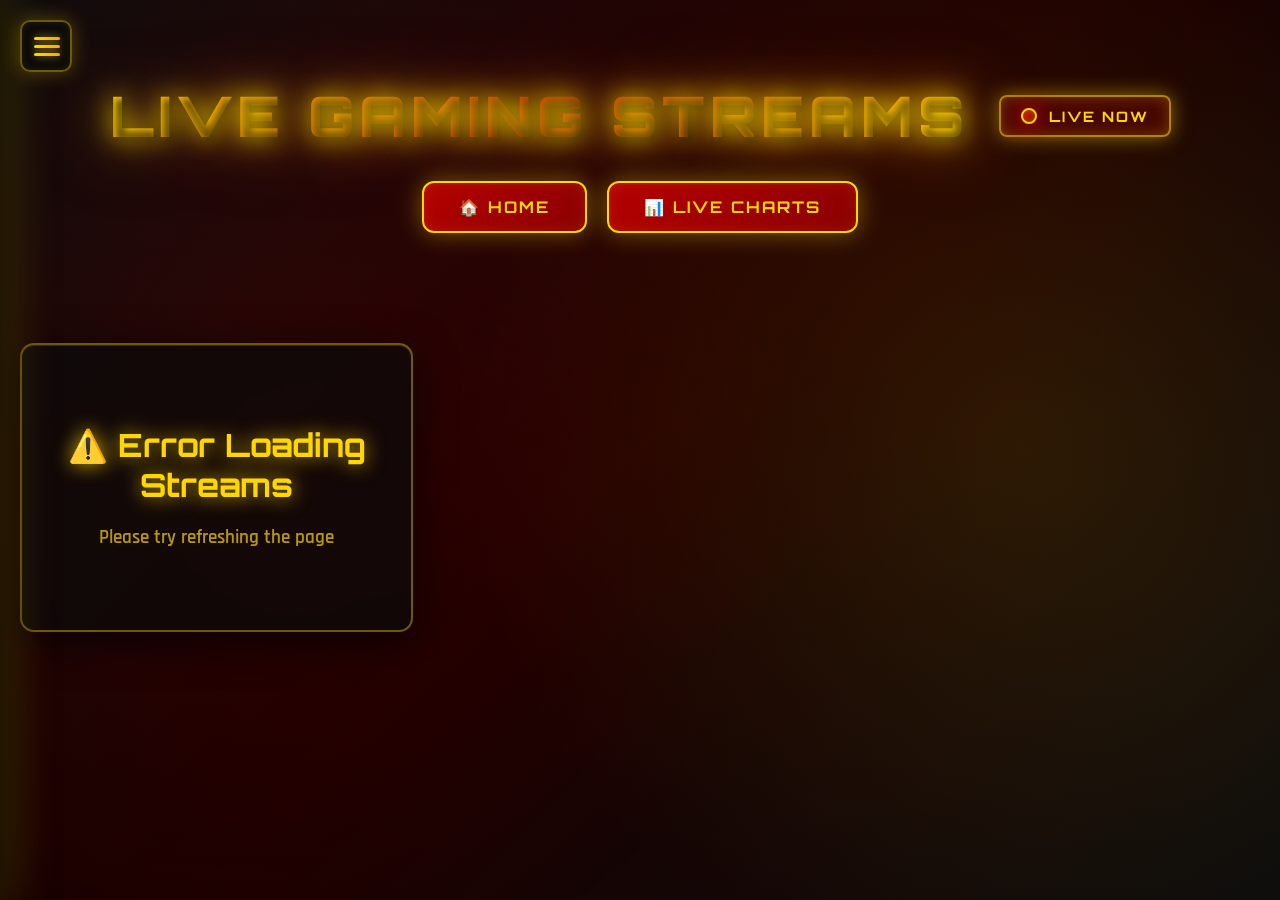
<file: stream.html>
<!DOCTYPE html>
<html lang="en">

<head>
  <meta charset="UTF-8">
  <meta name="viewport" content="width=device-width, initial-scale=1.0">
  <title>Live Gaming Streams - Esports Dashboard</title>
  <script src="https://embed.twitch.tv/embed/v1.js"></script>
  <link rel="preconnect" href="https://fonts.googleapis.com">
  <link rel="preconnect" href="https://fonts.gstatic.com" crossorigin>
  <link
    href="https://fonts.googleapis.com/css2?family=Orbitron:wght@400;700;900&family=Rajdhani:wght@300;400;600;700&display=swap"
    rel="stylesheet">

  <style>
    * {
      margin: 0;
      padding: 0;
      box-sizing: border-box;
    }

    body {
      font-family: 'Rajdhani', 'Segoe UI', Tahoma, Geneva, Verdana, sans-serif;
      background: linear-gradient(135deg, #0d0d0d 0%, #1a0000 50%, #0d0d0d 100%);
      background-attachment: fixed;
      min-height: 100vh;
      padding: 0;
      color: #ffffff;
      width: 100%;
      overflow-x: hidden;
      position: relative;
    }

    body::before {
      content: '';
      position: fixed;
      top: 0;
      left: 0;
      right: 0;
      bottom: 0;
      background:
        radial-gradient(circle at 20% 50%, rgba(180, 0, 0, 0.15) 0%, transparent 50%),
        radial-gradient(circle at 80% 50%, rgba(255, 215, 0, 0.1) 0%, transparent 50%),
        radial-gradient(circle at 50% 0%, rgba(139, 0, 0, 0.12) 0%, transparent 60%);
      pointer-events: none;
      z-index: 0;
      animation: ambientPulse 8s ease-in-out infinite alternate;
    }

    @keyframes ambientPulse {
      0% {
        opacity: 0.7;
      }

      100% {
        opacity: 1;
      }
    }

    /* Hamburger Menu */
    .hamburger {
      position: fixed;
      top: 20px;
      left: 20px;
      z-index: 1000;
      background: rgba(10, 10, 10, 0.95);
      backdrop-filter: blur(10px);
      border: 2px solid rgba(255, 215, 0, 0.4);
      border-radius: 10px;
      padding: 12px;
      cursor: pointer;
      transition: all 0.3s ease;
      display: flex;
      align-items: center;
      justify-content: center;
      width: 52px;
      height: 52px;
      box-shadow: 0 0 20px rgba(255, 215, 0, 0.3), inset 0 0 10px rgba(255, 215, 0, 0.1);
    }

    .hamburger:hover {
      background: rgba(20, 0, 0, 0.95);
      border-color: #FFD700;
      box-shadow: 0 0 30px rgba(255, 215, 0, 0.6), 0 0 15px rgba(180, 0, 0, 0.5);
      transform: scale(1.05);
    }

    .hamburger-box {
      width: 26px;
      height: 20px;
      position: relative;
      display: inline-block;
    }

    .hamburger-inner {
      display: block;
      top: 50%;
      margin-top: -1.5px;
    }

    .hamburger-inner,
    .hamburger-inner::before,
    .hamburger-inner::after {
      width: 26px;
      height: 3px;
      background: linear-gradient(90deg, #FFD700, #FFA500);
      border-radius: 3px;
      position: absolute;
      transition: transform 0.3s ease;
      box-shadow: 0 0 8px rgba(255, 215, 0, 0.7);
    }

    .hamburger-inner::before,
    .hamburger-inner::after {
      content: '';
      display: block;
    }

    .hamburger-inner::before {
      top: -8px;
    }

    .hamburger-inner::after {
      bottom: -8px;
    }

    .hamburger[aria-expanded="true"] .hamburger-inner {
      transform: rotate(45deg);
      background: linear-gradient(90deg, #B40000, #8B0000);
    }

    .hamburger[aria-expanded="true"] .hamburger-inner::before {
      top: 0;
      transform: rotate(-90deg);
      background: linear-gradient(90deg, #B40000, #8B0000);
    }

    .hamburger[aria-expanded="true"] .hamburger-inner::after {
      bottom: 0;
      opacity: 0;
    }

    /* Side Navigation */
    .side-nav {
      position: fixed;
      top: 0;
      left: 0;
      width: 320px;
      max-width: 85vw;
      height: 100vh;
      background: linear-gradient(180deg, rgba(10, 10, 10, 0.98) 0%, rgba(20, 0, 0, 0.98) 100%);
      backdrop-filter: blur(20px);
      -webkit-backdrop-filter: blur(20px);
      border-right: 3px solid rgba(255, 215, 0, 0.6);
      box-shadow:
        4px 0 40px rgba(0, 0, 0, 0.9),
        0 0 50px rgba(255, 215, 0, 0.4),
        inset -1px 0 20px rgba(255, 215, 0, 0.2);
      transform: translateX(-100%);
      transition: transform 0.4s cubic-bezier(0.4, 0, 0.2, 1);
      z-index: 999;
      overflow-y: auto;
      padding: 80px 0 40px 0;
    }

    .side-nav.open {
      transform: translateX(0);
    }

    .side-nav[aria-hidden="true"] {
      pointer-events: none;
    }

    .side-nav[aria-hidden="false"] {
      pointer-events: auto;
    }

    .side-close {
      position: absolute;
      top: 20px;
      right: 20px;
      background: transparent;
      border: 2px solid rgba(255, 215, 0, 0.5);
      color: #FFD700;
      font-size: 28px;
      width: 44px;
      height: 44px;
      border-radius: 10px;
      cursor: pointer;
      display: flex;
      align-items: center;
      justify-content: center;
      transition: all 0.3s ease;
      font-family: 'Rajdhani', sans-serif;
      font-weight: 700;
      box-shadow: 0 0 15px rgba(255, 215, 0, 0.3);
    }

    .side-close:hover {
      background: rgba(180, 0, 0, 0.4);
      border-color: #FFD700;
      box-shadow: 0 0 25px rgba(255, 215, 0, 0.7);
      transform: rotate(90deg) scale(1.1);
      color: #FFA500;
    }

    .side-menu {
      list-style: none;
      padding: 0;
      margin: 0;
    }

    .side-menu li {
      margin: 0;
      padding: 0;
    }

    .side-menu a {
      display: block;
      padding: 20px 30px;
      color: #FFD700;
      text-decoration: none;
      font-family: 'Orbitron', sans-serif;
      font-size: 1.15em;
      font-weight: 700;
      text-transform: uppercase;
      letter-spacing: 2.5px;
      transition: all 0.3s ease;
      border-left: 4px solid transparent;
      position: relative;
      background: linear-gradient(90deg, transparent 0%, transparent 100%);
    }

    .side-menu a::before {
      content: '';
      position: absolute;
      left: 0;
      top: 0;
      bottom: 0;
      width: 4px;
      background: linear-gradient(180deg, #FFD700, #B40000);
      transform: scaleY(0);
      transition: transform 0.3s ease;
      box-shadow: 0 0 15px rgba(255, 215, 0, 0.8);
    }

    .side-menu a:hover {
      background: linear-gradient(90deg, rgba(180, 0, 0, 0.25) 0%, transparent 100%);
      border-left-color: #FFD700;
      padding-left: 45px;
      text-shadow: 0 0 15px rgba(255, 215, 0, 0.9);
      color: #FFA500;
    }

    .side-menu a:hover::before {
      transform: scaleY(1);
    }

    .menu-divider {
      height: 2px;
      background: linear-gradient(90deg, transparent, rgba(255, 215, 0, 0.4), transparent);
      margin: 15px 20px;
      box-shadow: 0 0 10px rgba(255, 215, 0, 0.3);
      list-style: none;
    }

    /* Container */
    .container {
      width: 100%;
      max-width: 1600px;
      margin: 0 auto;
      padding: 20px;
      position: relative;
      z-index: 1;
      animation: fadeIn 0.8s ease-out;
    }

    @keyframes fadeIn {
      from {
        opacity: 0;
        transform: translateY(20px);
      }

      to {
        opacity: 1;
        transform: translateY(0);
      }
    }

    /* Header */
    header {
      text-align: center;
      padding: 60px 20px 40px 20px;
      position: relative;
      margin-bottom: 50px;
    }

    .title-container {
      display: flex;
      justify-content: center;
      align-items: center;
      gap: 30px;
      flex-wrap: wrap;
      margin-bottom: 30px;
    }

    h1 {
      color: #ffffff;
      font-family: 'Orbitron', sans-serif;
      font-size: 3.5em;
      font-weight: 900;
      text-transform: uppercase;
      letter-spacing: 5px;
      text-shadow:
        0 0 25px rgba(255, 215, 0, 0.9),
        0 0 50px rgba(255, 215, 0, 0.7),
        0 0 75px rgba(180, 0, 0, 0.6),
        3px 3px 6px rgba(0, 0, 0, 0.9);
      position: relative;
      margin: 0;
      background: linear-gradient(135deg, #FFD700 0%, #B40000 50%, #FFD700 100%);
      -webkit-background-clip: text;
      -webkit-text-fill-color: transparent;
      background-clip: text;
      animation: titleGlow 3s ease-in-out infinite alternate;
    }

    @keyframes titleGlow {
      0% {
        filter: drop-shadow(0 0 15px rgba(255, 215, 0, 0.6));
      }

      100% {
        filter: drop-shadow(0 0 30px rgba(255, 215, 0, 1));
      }
    }

    .live-indicator {
      display: flex;
      align-items: center;
      gap: 12px;
      background: rgba(180, 0, 0, 0.25);
      backdrop-filter: blur(10px);
      border: 2px solid rgba(255, 215, 0, 0.6);
      border-radius: 8px;
      padding: 10px 20px;
      box-shadow: 0 0 20px rgba(255, 215, 0, 0.5), inset 0 0 15px rgba(255, 215, 0, 0.25);
    }

    .live-dot {
      width: 16px;
      height: 16px;
      background: linear-gradient(135deg, #B40000, #8B0000);
      border-radius: 50%;
      box-shadow:
        0 0 15px #B40000,
        0 0 25px #B40000,
        inset 0 0 8px rgba(255, 215, 0, 0.3);
      animation: pulseDot 2s ease-in-out infinite;
      border: 2px solid #FFD700;
    }

    @keyframes pulseDot {

      0%,
      100% {
        transform: scale(1);
        opacity: 1;
      }

      50% {
        transform: scale(1.15);
        opacity: 0.9;
      }
    }

    .live-text {
      font-family: 'Orbitron', sans-serif;
      font-size: 0.9em;
      font-weight: 700;
      color: #FFD700;
      text-transform: uppercase;
      letter-spacing: 2px;
    }

    .nav-buttons {
      display: flex;
      justify-content: center;
      gap: 20px;
      flex-wrap: wrap;
    }

    .nav-btn {
      background: linear-gradient(135deg, #B40000 0%, #8B0000 100%);
      color: #FFD700;
      border: 2px solid #FFD700;
      border-radius: 12px;
      padding: 14px 35px;
      font-size: 16px;
      font-weight: 700;
      font-family: 'Orbitron', sans-serif;
      cursor: pointer;
      transition: all 0.3s ease;
      text-transform: uppercase;
      letter-spacing: 2px;
      text-decoration: none;
      display: inline-block;
      box-shadow: 0 0 25px rgba(255, 215, 0, 0.4), inset 0 0 15px rgba(255, 215, 0, 0.1);
      position: relative;
      overflow: hidden;
    }

    .nav-btn::before {
      content: '';
      position: absolute;
      top: 0;
      left: -100%;
      width: 100%;
      height: 100%;
      background: linear-gradient(90deg, transparent, rgba(255, 215, 0, 0.3), transparent);
      transition: left 0.5s;
    }

    .nav-btn:hover::before {
      left: 100%;
    }

    .nav-btn:hover {
      background: linear-gradient(135deg, #8B0000 0%, #6B0000 100%);
      border-color: #FFA500;
      transform: translateY(-3px) scale(1.05);
      box-shadow:
        0 0 40px rgba(255, 215, 0, 0.8),
        0 5px 20px rgba(0, 0, 0, 0.5),
        inset 0 0 25px rgba(255, 215, 0, 0.2);
    }

    .nav-btn:active {
      transform: translateY(-1px) scale(1.02);
    }

    /* Streams Section */
    #streams {
      display: grid;
      grid-template-columns: repeat(auto-fill, minmax(350px, 1fr));
      gap: 30px;
      padding: 20px 0;
      width: 100%;
    }

    .stream {
      background: rgba(10, 10, 10, 0.85);
      backdrop-filter: blur(12px);
      -webkit-backdrop-filter: blur(12px);
      border-radius: 14px;
      padding: 0;
      box-shadow:
        0 10px 40px rgba(0, 0, 0, 0.7),
        0 0 0 2px rgba(255, 215, 0, 0.3),
        inset 0 1px 0 rgba(255, 215, 0, 0.15);
      border: 2px solid rgba(255, 215, 0, 0.4);
      transition: all 0.4s cubic-bezier(0.4, 0, 0.2, 1);
      overflow: hidden;
      position: relative;
      height: 300px;
      animation: streamFadeIn 0.6s ease-out backwards;
    }

    @keyframes streamFadeIn {
      from {
        opacity: 0;
        transform: scale(0.95);
      }

      to {
        opacity: 1;
        transform: scale(1);
      }
    }

    .stream:nth-child(1) {
      animation-delay: 0.1s;
    }

    .stream:nth-child(2) {
      animation-delay: 0.2s;
    }

    .stream:nth-child(3) {
      animation-delay: 0.3s;
    }

    .stream:nth-child(4) {
      animation-delay: 0.4s;
    }

    .stream:nth-child(5) {
      animation-delay: 0.5s;
    }

    .stream:nth-child(6) {
      animation-delay: 0.6s;
    }

    .stream::before {
      content: '';
      position: absolute;
      top: 0;
      left: 0;
      right: 0;
      height: 3px;
      background: linear-gradient(90deg, transparent, #FFD700, transparent);
      opacity: 0;
      transition: opacity 0.4s;
    }

    .stream:hover {
      transform: translateY(-8px) scale(1.02);
      box-shadow:
        0 15px 50px rgba(255, 215, 0, 0.6),
        0 0 0 2px rgba(255, 215, 0, 0.7),
        inset 0 1px 0 rgba(255, 215, 0, 0.25),
        0 0 70px rgba(180, 0, 0, 0.4);
      border-color: rgba(255, 215, 0, 0.9);
    }

    .stream:hover::before {
      opacity: 1;
    }

    /* Loading State */
    .loading {
      text-align: center;
      color: #FFD700;
      padding: 80px 20px;
      font-size: 2em;
      font-weight: 700;
      font-family: 'Orbitron', sans-serif;
      text-shadow: 0 0 25px rgba(255, 215, 0, 0.9);
      letter-spacing: 3px;
      animation: loadingPulse 2s ease-in-out infinite;
    }

    @keyframes loadingPulse {

      0%,
      100% {
        opacity: 0.6;
        transform: scale(1);
      }

      50% {
        opacity: 1;
        transform: scale(1.05);
      }
    }

    /* Empty State */
    .empty-state {
      text-align: center;
      padding: 80px 20px;
      background: rgba(10, 10, 10, 0.7);
      backdrop-filter: blur(10px);
      border-radius: 14px;
      border: 2px solid rgba(255, 215, 0, 0.4);
      box-shadow: 0 10px 40px rgba(0, 0, 0, 0.7), inset 0 1px 0 rgba(255, 215, 0, 0.15);
    }

    .empty-state h2 {
      color: #FFD700;
      font-family: 'Orbitron', sans-serif;
      font-size: 2em;
      margin-bottom: 20px;
      text-shadow: 0 0 20px rgba(255, 215, 0, 0.8);
    }

    .empty-state p {
      color: rgba(255, 215, 0, 0.7);
      font-size: 1.2em;
      font-family: 'Rajdhani', sans-serif;
      font-weight: 600;
    }

    /* Responsive Design */
    @media (max-width: 1200px) {
      #streams {
        grid-template-columns: repeat(auto-fill, minmax(300px, 1fr));
      }
    }

    @media (max-width: 768px) {
      h1 {
        font-size: 2.5em;
        letter-spacing: 3px;
      }

      .title-container {
        gap: 20px;
      }

      #streams {
        grid-template-columns: repeat(auto-fill, minmax(280px, 1fr));
        gap: 20px;
      }

      .nav-btn {
        padding: 12px 28px;
        font-size: 14px;
      }
    }

    @media (max-width: 600px) {
      h1 {
        font-size: 2em;
      }

      #streams {
        grid-template-columns: 1fr;
      }

      .stream {
        height: 250px;
      }

      .container {
        padding: 15px;
      }

      header {
        padding: 50px 15px 30px 15px;
      }
    }
  </style>
</head>

<body>
  <!-- Hamburger Menu -->
  <button id="hamburgerBtn" class="hamburger" aria-label="Open menu" aria-expanded="false">
    <span class="hamburger-box"><span class="hamburger-inner"></span></span>
  </button>

  <!-- Side Navigation -->
  <nav id="sideNav" class="side-nav" role="navigation" aria-hidden="true">
    <button id="sideClose" class="side-close" aria-label="Close menu">✕</button>
    <ul class="side-menu">
      <li><a href="index.html">📊 Dashboard</a></li>
      <li><a href="chart.html">📈 Charts / Analysis</a></li>
      <li><a href="#" class="active">🎥 Live Streams</a></li>
      <li class="menu-divider"></li>
      <li><a href="suggestion.html">💡 Suggestion</a></li>
    </ul>
  </nav>

  <!-- Main Container -->
  <div class="container">
    <!-- Header -->
    <header>
      <div class="title-container">
        <h1>Live Gaming Streams</h1>
        <div class="live-indicator">
          <div class="live-dot"></div>
          <span class="live-text">Live Now</span>
        </div>
      </div>

      <div class="nav-buttons">
        <a href="index.html" class="nav-btn">🏠 Home</a>
        <a href="chart.html" class="nav-btn">📊 Live Charts</a>
      </div>
    </header>

    <!-- Streams Container -->
    <div id="streams"></div>
  </div>

  <script>
    // Hamburger Menu Controls
    const hamburgerBtn = document.getElementById('hamburgerBtn');
    const sideNav = document.getElementById('sideNav');
    const sideClose = document.getElementById('sideClose');

    hamburgerBtn.addEventListener('click', () => {
      const isOpen = sideNav.classList.contains('open');

      if (!isOpen) {
        sideNav.classList.add('open');
        sideNav.setAttribute('aria-hidden', 'false');
        hamburgerBtn.setAttribute('aria-expanded', 'true');
      } else {
        sideNav.classList.remove('open');
        sideNav.setAttribute('aria-hidden', 'true');
        hamburgerBtn.setAttribute('aria-expanded', 'false');
      }
    });

    sideClose.addEventListener('click', () => {
      sideNav.classList.remove('open');
      sideNav.setAttribute('aria-hidden', 'true');
      hamburgerBtn.setAttribute('aria-expanded', 'false');
    });

    // Close nav when clicking outside
    document.addEventListener('click', (e) => {
      if (!sideNav.contains(e.target) && !hamburgerBtn.contains(e.target) && sideNav.classList.contains('open')) {
        sideNav.classList.remove('open');
        sideNav.setAttribute('aria-hidden', 'true');
        hamburgerBtn.setAttribute('aria-expanded', 'false');
      }
    });

    // Twitch API Integration
    const CLIENT_ID = "bo071zn1enc3ddqpxo6sphg6eg2fqg";
    const CLIENT_SECRET = "18j8a5b3pn9n45qogv2ysyrj0fkiuh";

    async function getToken() {
      try {
        const url = `https://id.twitch.tv/oauth2/token?client_id=${CLIENT_ID}&client_secret=${CLIENT_SECRET}&grant_type=client_credentials`;
        const res = await fetch(url, { method: "POST" });
        const data = await res.json();
        return data.access_token;
      } catch (error) {
        console.error("Error getting token:", error);
        return null;
      }
    }

    async function fetchStreams() {
      const container = document.getElementById("streams");
      container.innerHTML = '<div class="loading">Loading Streams...</div>';

      try {
        const token = await getToken();
        if (!token) {
          throw new Error("Failed to get authentication token");
        }

        const res = await fetch("https://api.twitch.tv/helix/streams", {
          headers: {
            "Client-ID": CLIENT_ID,
            "Authorization": `Bearer ${token}`
          }
        });

        if (!res.ok) {
          throw new Error("Failed to fetch streams");
        }

        const data = await res.json();
        container.innerHTML = "";

        if (data.data.length === 0) {
          container.innerHTML = `
            <div class="empty-state">
              <h2>🎮 No Live Streams</h2>
              <p>Check back later for live gaming action!</p>
            </div>
          `;
          return;
        }

        data.data.forEach(stream => {
          const div = document.createElement("div");
          div.className = "stream";
          div.id = `twitch-${stream.user_login}`;

          console.log(`Channel: ${stream.user_name}, Viewers: ${stream.viewer_count}`);

          container.appendChild(div);

          new Twitch.Embed(div.id, {
            width: "100%",
            height: "100%",
            channel: stream.user_login,
            parent: ["localhost"] // Update this with your domain when deployed
          });
        });
      } catch (error) {
        console.error("Error fetching streams:", error);
        container.innerHTML = `
          <div class="empty-state">
            <h2>⚠️ Error Loading Streams</h2>
            <p>Please try refreshing the page</p>
          </div>
        `;
      }
    }

    // Initialize
    fetchStreams();
  </script>
</body>

</html>
</file>
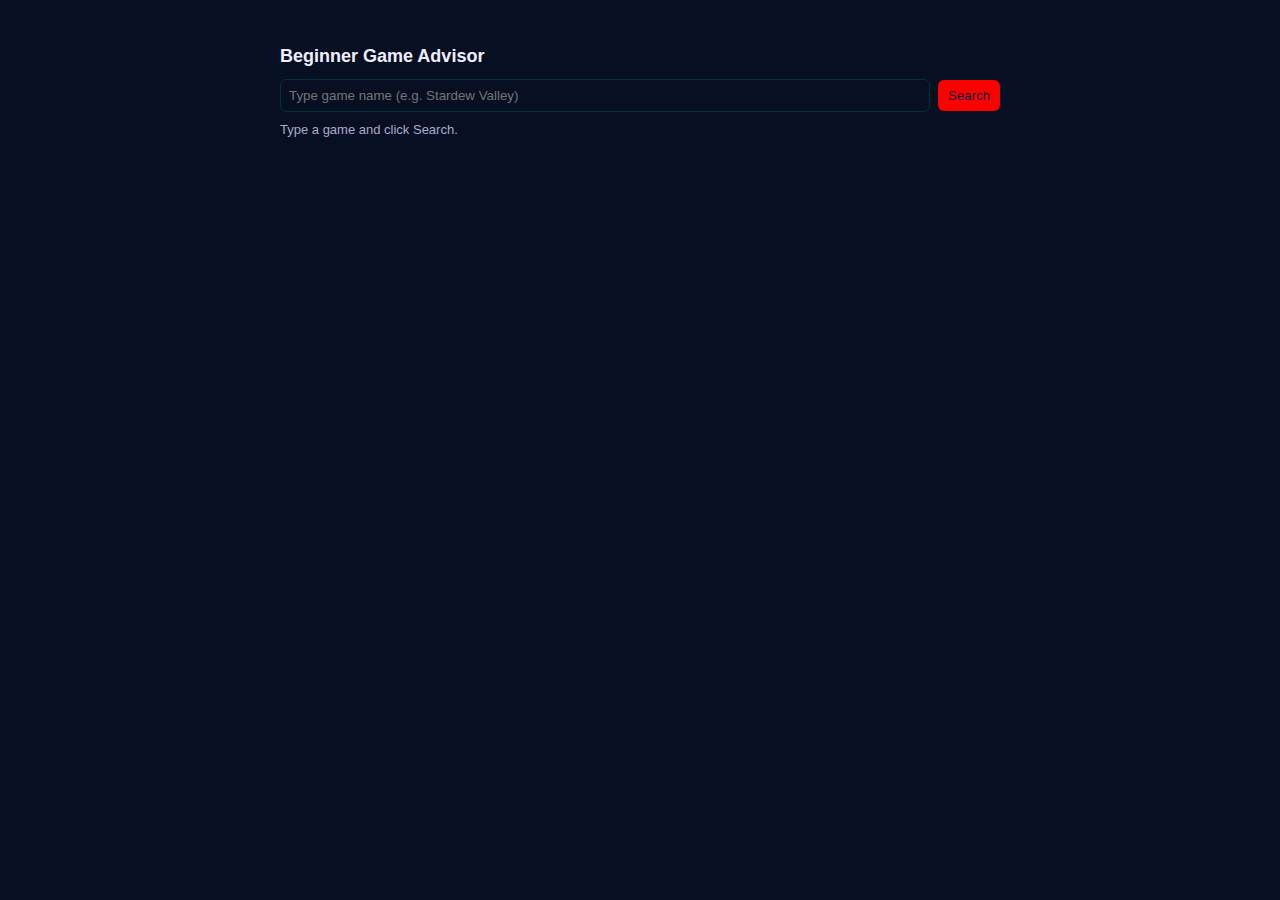
<file: suggestion.html>
<!doctype html>
<html>
<head>
  <meta charset="utf-8">
  <title>Beginner Game Advisor (Clean CSS)</title>
  <meta name="viewport" content="width=device-width,initial-scale=1">

  <style>
    

    body {
      margin: 0;
      font-family: Arial, Helvetica, sans-serif;
      background-color: #071022;
      color: #eeeeff;
      display: flex;
      justify-content: center;
      padding: 30px;
      background-image:url(https://wallpapercave.com/wp/wp5766437.jpg);
      background-size: cover;
    }

   

    .box {
      width: 100%;
      max-width: 720px;
      background-color:red rgba(0, 0, 0, 0.6);
      padding: 16px;
      border-radius: 8px;
    }



    h1 {
      margin-top: 0;
      margin-bottom: 12px;
      font-size: 18px;
    }

 

    .row {
      display: flex;
      gap: 8px;
      align-items: center;
      margin-bottom: 10px;
    }

    input {
      padding: 8px;
      border-radius: 6px;
      border: 1px solid #003333;
      background-color: transparent;
      color: #ffffff;
      flex: 1;
    }

    button {
      padding: 8px 10px;
      border: none;
      border-radius: 6px;
      background-color:red;
      color: #002244;
      cursor: pointer;
    }

    

    .muted {
      color: #aaaacc;
      font-size: 13px;
    }

   
    #result {
      margin-top: 12px;
      background-color: black;
      padding: 10px;
      border-radius: 6px;
    }

   
    .tag {
      display: inline-block;
      background-color: #0e3b4a;
      padding: 4px 8px;
      margin-right: 6px;
      margin-top: 4px;
      border-radius: 6px;
      font-size: 13px;
    }

  </style>
</head>

<body>

  <div class="box">

    <h1>Beginner Game Advisor</h1>

    <div class="row">
      <input id="q" placeholder="Type game name (e.g. Stardew Valley)">
      <button id="go">Search</button>
    </div>

    <div id="status" class="muted">Type a game and click Search.</div>

    <div id="result" style="display:none">
      <div id="name" style="font-weight:700"></div>

      <div id="genres" style="margin-top:8px"></div>

      <div id="advice" style="margin-top:10px"></div>

      <div id="why" class="muted" style="margin-top:8px"></div>
    </div>

  </div>


<script>


const RAWG_KEY = "c6ea97e599bf40d2b865a7bef250bc6c";
const BASE = "https://api.rawg.io/api";


const DIFFICULTY = {
  "Casual": "Easy",
  "Indie": "Easy",
  "Puzzle": "Easy",
  "Family": "Easy",
  "Platformer": "Moderate",
  "Adventure": "Moderate",
  "Simulation": "Moderate",
  "Racing": "Moderate",
  "Sports": "Moderate",
  "Shooter": "Moderate",
  "Strategy": "Hard",
  "RPG": "Hard",
  "Fighting": "Hard",
  "Massively Multiplayer": "Hard"
};

const q = document.getElementById("q");
const go = document.getElementById("go");
const statusEl = document.getElementById("status");
const resultEl = document.getElementById("result");
const nameEl = document.getElementById("name");
const genresEl = document.getElementById("genres");
const adviceEl = document.getElementById("advice");
const whyEl = document.getElementById("why");

async function fetchJson(url) {
  const r = await fetch(url);
  return r.json();
}

async function searchGame(name) {
  const url = `${BASE}/games?key=${RAWG_KEY}&search=${encodeURIComponent(name)}&page_size=1`;
  const data = await fetchJson(url);
  return data.results && data.results[0];
}

async function getGameDetails(id) {
  const url = `${BASE}/games/${id}?key=${RAWG_KEY}`;
  return fetchJson(url);
}

function inferDifficulty(genres) {
  if (!genres || genres.length === 0) {
    return {
      difficulty: "Unknown",
      reason: "No genre data available."
    };
  }

  const votes = { Easy: 0, Moderate: 0, Hard: 0 };
  const reasons = [];

  genres.forEach(g => {
    const d = DIFFICULTY[g.name] || "Moderate";
    votes[d]++;
    reasons.push(g.name + " → " + d);
  });

  let final = "Moderate";
  if (votes.Easy > votes.Moderate && votes.Easy > votes.Hard) final = "Easy";
  if (votes.Hard > votes.Easy && votes.Hard > votes.Moderate) final = "Hard";

  return {
    difficulty: final,
    reason: reasons.join("; ")
  };
}


go.addEventListener("click", async () => {
  const text = q.value.trim();
  if (!text) {
    statusEl.textContent = "Please type a game name.";
    return;
  }

  statusEl.textContent = "Searching RAWG...";
  resultEl.style.display = "none";

  const found = await searchGame(text);
  if (!found) {
    statusEl.textContent = "No game found.";
    return;
  }

  statusEl.textContent = "Loading details...";
  const d = await getGameDetails(found.id);

  nameEl.textContent = d.name;

  genresEl.innerHTML = (d.genres || [])
    .map(g => `<span class="tag">${g.name}</span>`)
    .join("");

  const info = inferDifficulty(d.genres);

  adviceEl.innerHTML = "Beginner friendliness: <strong>" + info.difficulty + "</strong>";
  whyEl.textContent = info.reason;

  resultEl.style.display = "block";
  statusEl.textContent = "Done!";
});
</script>

</body>
</html>
</file>
